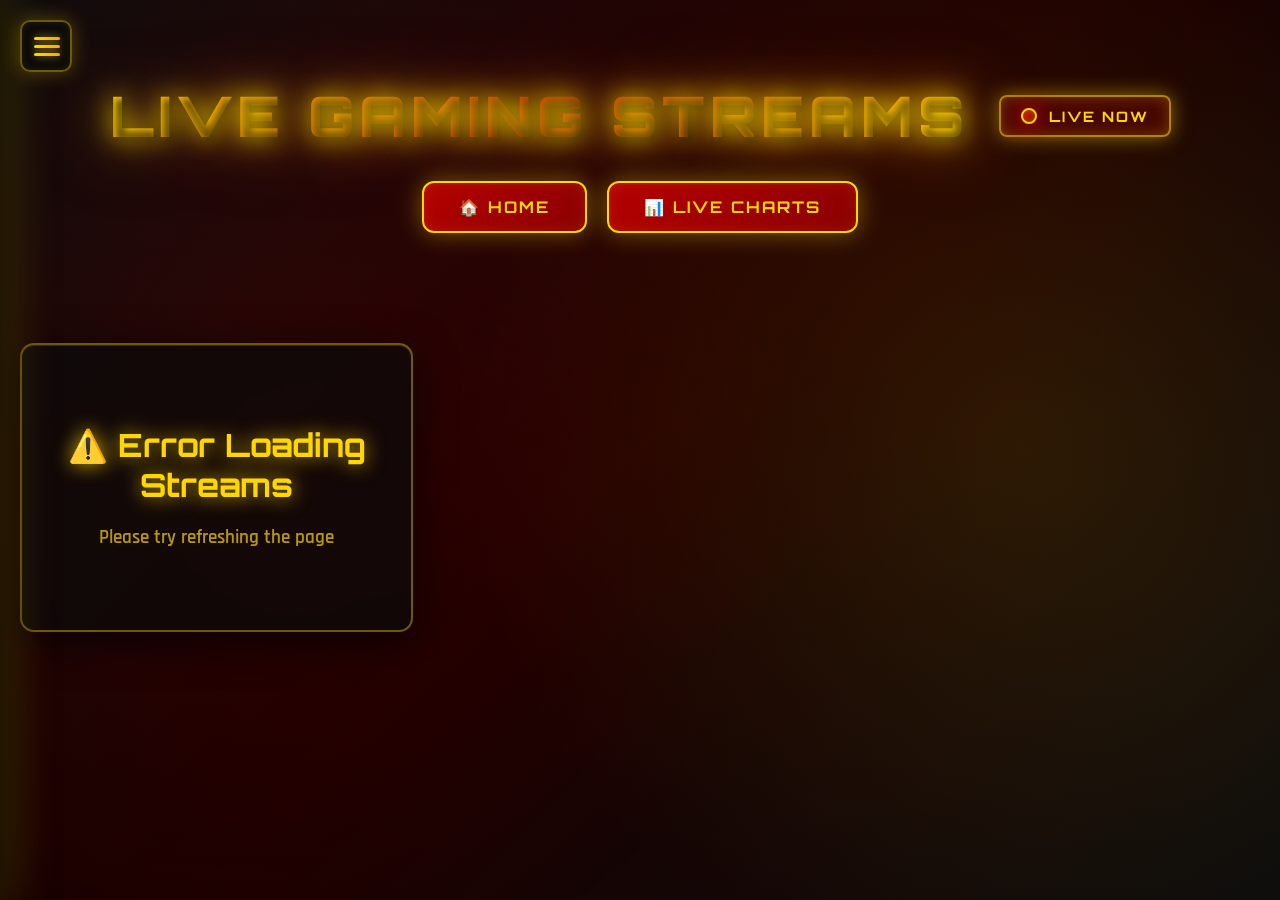
<file: stream.html>
<!DOCTYPE html>
<html lang="en">

<head>
  <meta charset="UTF-8">
  <meta name="viewport" content="width=device-width, initial-scale=1.0">
  <title>Live Gaming Streams - Esports Dashboard</title>
  <script src="https://embed.twitch.tv/embed/v1.js"></script>
  <link rel="preconnect" href="https://fonts.googleapis.com">
  <link rel="preconnect" href="https://fonts.gstatic.com" crossorigin>
  <link
    href="https://fonts.googleapis.com/css2?family=Orbitron:wght@400;700;900&family=Rajdhani:wght@300;400;600;700&display=swap"
    rel="stylesheet">

  <style>
    * {
      margin: 0;
      padding: 0;
      box-sizing: border-box;
    }

    body {
      font-family: 'Rajdhani', 'Segoe UI', Tahoma, Geneva, Verdana, sans-serif;
      background: linear-gradient(135deg, #0d0d0d 0%, #1a0000 50%, #0d0d0d 100%);
      background-attachment: fixed;
      min-height: 100vh;
      padding: 0;
      color: #ffffff;
      width: 100%;
      overflow-x: hidden;
      position: relative;
    }

    body::before {
      content: '';
      position: fixed;
      top: 0;
      left: 0;
      right: 0;
      bottom: 0;
      background:
        radial-gradient(circle at 20% 50%, rgba(180, 0, 0, 0.15) 0%, transparent 50%),
        radial-gradient(circle at 80% 50%, rgba(255, 215, 0, 0.1) 0%, transparent 50%),
        radial-gradient(circle at 50% 0%, rgba(139, 0, 0, 0.12) 0%, transparent 60%);
      pointer-events: none;
      z-index: 0;
      animation: ambientPulse 8s ease-in-out infinite alternate;
    }

    @keyframes ambientPulse {
      0% {
        opacity: 0.7;
      }

      100% {
        opacity: 1;
      }
    }

    /* Hamburger Menu */
    .hamburger {
      position: fixed;
      top: 20px;
      left: 20px;
      z-index: 1000;
      background: rgba(10, 10, 10, 0.95);
      backdrop-filter: blur(10px);
      border: 2px solid rgba(255, 215, 0, 0.4);
      border-radius: 10px;
      padding: 12px;
      cursor: pointer;
      transition: all 0.3s ease;
      display: flex;
      align-items: center;
      justify-content: center;
      width: 52px;
      height: 52px;
      box-shadow: 0 0 20px rgba(255, 215, 0, 0.3), inset 0 0 10px rgba(255, 215, 0, 0.1);
    }

    .hamburger:hover {
      background: rgba(20, 0, 0, 0.95);
      border-color: #FFD700;
      box-shadow: 0 0 30px rgba(255, 215, 0, 0.6), 0 0 15px rgba(180, 0, 0, 0.5);
      transform: scale(1.05);
    }

    .hamburger-box {
      width: 26px;
      height: 20px;
      position: relative;
      display: inline-block;
    }

    .hamburger-inner {
      display: block;
      top: 50%;
      margin-top: -1.5px;
    }

    .hamburger-inner,
    .hamburger-inner::before,
    .hamburger-inner::after {
      width: 26px;
      height: 3px;
      background: linear-gradient(90deg, #FFD700, #FFA500);
      border-radius: 3px;
      position: absolute;
      transition: transform 0.3s ease;
      box-shadow: 0 0 8px rgba(255, 215, 0, 0.7);
    }

    .hamburger-inner::before,
    .hamburger-inner::after {
      content: '';
      display: block;
    }

    .hamburger-inner::before {
      top: -8px;
    }

    .hamburger-inner::after {
      bottom: -8px;
    }

    .hamburger[aria-expanded="true"] .hamburger-inner {
      transform: rotate(45deg);
      background: linear-gradient(90deg, #B40000, #8B0000);
    }

    .hamburger[aria-expanded="true"] .hamburger-inner::before {
      top: 0;
      transform: rotate(-90deg);
      background: linear-gradient(90deg, #B40000, #8B0000);
    }

    .hamburger[aria-expanded="true"] .hamburger-inner::after {
      bottom: 0;
      opacity: 0;
    }

    /* Side Navigation */
    .side-nav {
      position: fixed;
      top: 0;
      left: 0;
      width: 320px;
      max-width: 85vw;
      height: 100vh;
      background: linear-gradient(180deg, rgba(10, 10, 10, 0.98) 0%, rgba(20, 0, 0, 0.98) 100%);
      backdrop-filter: blur(20px);
      -webkit-backdrop-filter: blur(20px);
      border-right: 3px solid rgba(255, 215, 0, 0.6);
      box-shadow:
        4px 0 40px rgba(0, 0, 0, 0.9),
        0 0 50px rgba(255, 215, 0, 0.4),
        inset -1px 0 20px rgba(255, 215, 0, 0.2);
      transform: translateX(-100%);
      transition: transform 0.4s cubic-bezier(0.4, 0, 0.2, 1);
      z-index: 999;
      overflow-y: auto;
      padding: 80px 0 40px 0;
    }

    .side-nav.open {
      transform: translateX(0);
    }

    .side-nav[aria-hidden="true"] {
      pointer-events: none;
    }

    .side-nav[aria-hidden="false"] {
      pointer-events: auto;
    }

    .side-close {
      position: absolute;
      top: 20px;
      right: 20px;
      background: transparent;
      border: 2px solid rgba(255, 215, 0, 0.5);
      color: #FFD700;
      font-size: 28px;
      width: 44px;
      height: 44px;
      border-radius: 10px;
      cursor: pointer;
      display: flex;
      align-items: center;
      justify-content: center;
      transition: all 0.3s ease;
      font-family: 'Rajdhani', sans-serif;
      font-weight: 700;
      box-shadow: 0 0 15px rgba(255, 215, 0, 0.3);
    }

    .side-close:hover {
      background: rgba(180, 0, 0, 0.4);
      border-color: #FFD700;
      box-shadow: 0 0 25px rgba(255, 215, 0, 0.7);
      transform: rotate(90deg) scale(1.1);
      color: #FFA500;
    }

    .side-menu {
      list-style: none;
      padding: 0;
      margin: 0;
    }

    .side-menu li {
      margin: 0;
      padding: 0;
    }

    .side-menu a {
      display: block;
      padding: 20px 30px;
      color: #FFD700;
      text-decoration: none;
      font-family: 'Orbitron', sans-serif;
      font-size: 1.15em;
      font-weight: 700;
      text-transform: uppercase;
      letter-spacing: 2.5px;
      transition: all 0.3s ease;
      border-left: 4px solid transparent;
      position: relative;
      background: linear-gradient(90deg, transparent 0%, transparent 100%);
    }

    .side-menu a::before {
      content: '';
      position: absolute;
      left: 0;
      top: 0;
      bottom: 0;
      width: 4px;
      background: linear-gradient(180deg, #FFD700, #B40000);
      transform: scaleY(0);
      transition: transform 0.3s ease;
      box-shadow: 0 0 15px rgba(255, 215, 0, 0.8);
    }

    .side-menu a:hover {
      background: linear-gradient(90deg, rgba(180, 0, 0, 0.25) 0%, transparent 100%);
      border-left-color: #FFD700;
      padding-left: 45px;
      text-shadow: 0 0 15px rgba(255, 215, 0, 0.9);
      color: #FFA500;
    }

    .side-menu a:hover::before {
      transform: scaleY(1);
    }

    .menu-divider {
      height: 2px;
      background: linear-gradient(90deg, transparent, rgba(255, 215, 0, 0.4), transparent);
      margin: 15px 20px;
      box-shadow: 0 0 10px rgba(255, 215, 0, 0.3);
      list-style: none;
    }

    /* Container */
    .container {
      width: 100%;
      max-width: 1600px;
      margin: 0 auto;
      padding: 20px;
      position: relative;
      z-index: 1;
      animation: fadeIn 0.8s ease-out;
    }

    @keyframes fadeIn {
      from {
        opacity: 0;
        transform: translateY(20px);
      }

      to {
        opacity: 1;
        transform: translateY(0);
      }
    }

    /* Header */
    header {
      text-align: center;
      padding: 60px 20px 40px 20px;
      position: relative;
      margin-bottom: 50px;
    }

    .title-container {
      display: flex;
      justify-content: center;
      align-items: center;
      gap: 30px;
      flex-wrap: wrap;
      margin-bottom: 30px;
    }

    h1 {
      color: #ffffff;
      font-family: 'Orbitron', sans-serif;
      font-size: 3.5em;
      font-weight: 900;
      text-transform: uppercase;
      letter-spacing: 5px;
      text-shadow:
        0 0 25px rgba(255, 215, 0, 0.9),
        0 0 50px rgba(255, 215, 0, 0.7),
        0 0 75px rgba(180, 0, 0, 0.6),
        3px 3px 6px rgba(0, 0, 0, 0.9);
      position: relative;
      margin: 0;
      background: linear-gradient(135deg, #FFD700 0%, #B40000 50%, #FFD700 100%);
      -webkit-background-clip: text;
      -webkit-text-fill-color: transparent;
      background-clip: text;
      animation: titleGlow 3s ease-in-out infinite alternate;
    }

    @keyframes titleGlow {
      0% {
        filter: drop-shadow(0 0 15px rgba(255, 215, 0, 0.6));
      }

      100% {
        filter: drop-shadow(0 0 30px rgba(255, 215, 0, 1));
      }
    }

    .live-indicator {
      display: flex;
      align-items: center;
      gap: 12px;
      background: rgba(180, 0, 0, 0.25);
      backdrop-filter: blur(10px);
      border: 2px solid rgba(255, 215, 0, 0.6);
      border-radius: 8px;
      padding: 10px 20px;
      box-shadow: 0 0 20px rgba(255, 215, 0, 0.5), inset 0 0 15px rgba(255, 215, 0, 0.25);
    }

    .live-dot {
      width: 16px;
      height: 16px;
      background: linear-gradient(135deg, #B40000, #8B0000);
      border-radius: 50%;
      box-shadow:
        0 0 15px #B40000,
        0 0 25px #B40000,
        inset 0 0 8px rgba(255, 215, 0, 0.3);
      animation: pulseDot 2s ease-in-out infinite;
      border: 2px solid #FFD700;
    }

    @keyframes pulseDot {

      0%,
      100% {
        transform: scale(1);
        opacity: 1;
      }

      50% {
        transform: scale(1.15);
        opacity: 0.9;
      }
    }

    .live-text {
      font-family: 'Orbitron', sans-serif;
      font-size: 0.9em;
      font-weight: 700;
      color: #FFD700;
      text-transform: uppercase;
      letter-spacing: 2px;
    }

    .nav-buttons {
      display: flex;
      justify-content: center;
      gap: 20px;
      flex-wrap: wrap;
    }

    .nav-btn {
      background: linear-gradient(135deg, #B40000 0%, #8B0000 100%);
      color: #FFD700;
      border: 2px solid #FFD700;
      border-radius: 12px;
      padding: 14px 35px;
      font-size: 16px;
      font-weight: 700;
      font-family: 'Orbitron', sans-serif;
      cursor: pointer;
      transition: all 0.3s ease;
      text-transform: uppercase;
      letter-spacing: 2px;
      text-decoration: none;
      display: inline-block;
      box-shadow: 0 0 25px rgba(255, 215, 0, 0.4), inset 0 0 15px rgba(255, 215, 0, 0.1);
      position: relative;
      overflow: hidden;
    }

    .nav-btn::before {
      content: '';
      position: absolute;
      top: 0;
      left: -100%;
      width: 100%;
      height: 100%;
      background: linear-gradient(90deg, transparent, rgba(255, 215, 0, 0.3), transparent);
      transition: left 0.5s;
    }

    .nav-btn:hover::before {
      left: 100%;
    }

    .nav-btn:hover {
      background: linear-gradient(135deg, #8B0000 0%, #6B0000 100%);
      border-color: #FFA500;
      transform: translateY(-3px) scale(1.05);
      box-shadow:
        0 0 40px rgba(255, 215, 0, 0.8),
        0 5px 20px rgba(0, 0, 0, 0.5),
        inset 0 0 25px rgba(255, 215, 0, 0.2);
    }

    .nav-btn:active {
      transform: translateY(-1px) scale(1.02);
    }

    /* Streams Section */
    #streams {
      display: grid;
      grid-template-columns: repeat(auto-fill, minmax(350px, 1fr));
      gap: 30px;
      padding: 20px 0;
      width: 100%;
    }

    .stream {
      background: rgba(10, 10, 10, 0.85);
      backdrop-filter: blur(12px);
      -webkit-backdrop-filter: blur(12px);
      border-radius: 14px;
      padding: 0;
      box-shadow:
        0 10px 40px rgba(0, 0, 0, 0.7),
        0 0 0 2px rgba(255, 215, 0, 0.3),
        inset 0 1px 0 rgba(255, 215, 0, 0.15);
      border: 2px solid rgba(255, 215, 0, 0.4);
      transition: all 0.4s cubic-bezier(0.4, 0, 0.2, 1);
      overflow: hidden;
      position: relative;
      height: 300px;
      animation: streamFadeIn 0.6s ease-out backwards;
    }

    @keyframes streamFadeIn {
      from {
        opacity: 0;
        transform: scale(0.95);
      }

      to {
        opacity: 1;
        transform: scale(1);
      }
    }

    .stream:nth-child(1) {
      animation-delay: 0.1s;
    }

    .stream:nth-child(2) {
      animation-delay: 0.2s;
    }

    .stream:nth-child(3) {
      animation-delay: 0.3s;
    }

    .stream:nth-child(4) {
      animation-delay: 0.4s;
    }

    .stream:nth-child(5) {
      animation-delay: 0.5s;
    }

    .stream:nth-child(6) {
      animation-delay: 0.6s;
    }

    .stream::before {
      content: '';
      position: absolute;
      top: 0;
      left: 0;
      right: 0;
      height: 3px;
      background: linear-gradient(90deg, transparent, #FFD700, transparent);
      opacity: 0;
      transition: opacity 0.4s;
    }

    .stream:hover {
      transform: translateY(-8px) scale(1.02);
      box-shadow:
        0 15px 50px rgba(255, 215, 0, 0.6),
        0 0 0 2px rgba(255, 215, 0, 0.7),
        inset 0 1px 0 rgba(255, 215, 0, 0.25),
        0 0 70px rgba(180, 0, 0, 0.4);
      border-color: rgba(255, 215, 0, 0.9);
    }

    .stream:hover::before {
      opacity: 1;
    }

    /* Loading State */
    .loading {
      text-align: center;
      color: #FFD700;
      padding: 80px 20px;
      font-size: 2em;
      font-weight: 700;
      font-family: 'Orbitron', sans-serif;
      text-shadow: 0 0 25px rgba(255, 215, 0, 0.9);
      letter-spacing: 3px;
      animation: loadingPulse 2s ease-in-out infinite;
    }

    @keyframes loadingPulse {

      0%,
      100% {
        opacity: 0.6;
        transform: scale(1);
      }

      50% {
        opacity: 1;
        transform: scale(1.05);
      }
    }

    /* Empty State */
    .empty-state {
      text-align: center;
      padding: 80px 20px;
      background: rgba(10, 10, 10, 0.7);
      backdrop-filter: blur(10px);
      border-radius: 14px;
      border: 2px solid rgba(255, 215, 0, 0.4);
      box-shadow: 0 10px 40px rgba(0, 0, 0, 0.7), inset 0 1px 0 rgba(255, 215, 0, 0.15);
    }

    .empty-state h2 {
      color: #FFD700;
      font-family: 'Orbitron', sans-serif;
      font-size: 2em;
      margin-bottom: 20px;
      text-shadow: 0 0 20px rgba(255, 215, 0, 0.8);
    }

    .empty-state p {
      color: rgba(255, 215, 0, 0.7);
      font-size: 1.2em;
      font-family: 'Rajdhani', sans-serif;
      font-weight: 600;
    }

    /* Responsive Design */
    @media (max-width: 1200px) {
      #streams {
        grid-template-columns: repeat(auto-fill, minmax(300px, 1fr));
      }
    }

    @media (max-width: 768px) {
      h1 {
        font-size: 2.5em;
        letter-spacing: 3px;
      }

      .title-container {
        gap: 20px;
      }

      #streams {
        grid-template-columns: repeat(auto-fill, minmax(280px, 1fr));
        gap: 20px;
      }

      .nav-btn {
        padding: 12px 28px;
        font-size: 14px;
      }
    }

    @media (max-width: 600px) {
      h1 {
        font-size: 2em;
      }

      #streams {
        grid-template-columns: 1fr;
      }

      .stream {
        height: 250px;
      }

      .container {
        padding: 15px;
      }

      header {
        padding: 50px 15px 30px 15px;
      }
    }
  </style>
</head>

<body>
  <!-- Hamburger Menu -->
  <button id="hamburgerBtn" class="hamburger" aria-label="Open menu" aria-expanded="false">
    <span class="hamburger-box"><span class="hamburger-inner"></span></span>
  </button>

  <!-- Side Navigation -->
  <nav id="sideNav" class="side-nav" role="navigation" aria-hidden="true">
    <button id="sideClose" class="side-close" aria-label="Close menu">✕</button>
    <ul class="side-menu">
      <li><a href="index.html">📊 Dashboard</a></li>
      <li><a href="chart.html">📈 Charts / Analysis</a></li>
      <li><a href="#" class="active">🎥 Live Streams</a></li>
      <li class="menu-divider"></li>
      <li><a href="suggestion.html">💡 Suggestion</a></li>
    </ul>
  </nav>

  <!-- Main Container -->
  <div class="container">
    <!-- Header -->
    <header>
      <div class="title-container">
        <h1>Live Gaming Streams</h1>
        <div class="live-indicator">
          <div class="live-dot"></div>
          <span class="live-text">Live Now</span>
        </div>
      </div>

      <div class="nav-buttons">
        <a href="index.html" class="nav-btn">🏠 Home</a>
        <a href="chart.html" class="nav-btn">📊 Live Charts</a>
      </div>
    </header>

    <!-- Streams Container -->
    <div id="streams"></div>
  </div>

  <script>
    // Hamburger Menu Controls
    const hamburgerBtn = document.getElementById('hamburgerBtn');
    const sideNav = document.getElementById('sideNav');
    const sideClose = document.getElementById('sideClose');

    hamburgerBtn.addEventListener('click', () => {
      const isOpen = sideNav.classList.contains('open');

      if (!isOpen) {
        sideNav.classList.add('open');
        sideNav.setAttribute('aria-hidden', 'false');
        hamburgerBtn.setAttribute('aria-expanded', 'true');
      } else {
        sideNav.classList.remove('open');
        sideNav.setAttribute('aria-hidden', 'true');
        hamburgerBtn.setAttribute('aria-expanded', 'false');
      }
    });

    sideClose.addEventListener('click', () => {
      sideNav.classList.remove('open');
      sideNav.setAttribute('aria-hidden', 'true');
      hamburgerBtn.setAttribute('aria-expanded', 'false');
    });

    // Close nav when clicking outside
    document.addEventListener('click', (e) => {
      if (!sideNav.contains(e.target) && !hamburgerBtn.contains(e.target) && sideNav.classList.contains('open')) {
        sideNav.classList.remove('open');
        sideNav.setAttribute('aria-hidden', 'true');
        hamburgerBtn.setAttribute('aria-expanded', 'false');
      }
    });

    // Twitch API Integration
    const CLIENT_ID = "bo071zn1enc3ddqpxo6sphg6eg2fqg";
    const CLIENT_SECRET = "18j8a5b3pn9n45qogv2ysyrj0fkiuh";

    async function getToken() {
      try {
        const url = `https://id.twitch.tv/oauth2/token?client_id=${CLIENT_ID}&client_secret=${CLIENT_SECRET}&grant_type=client_credentials`;
        const res = await fetch(url, { method: "POST" });
        const data = await res.json();
        return data.access_token;
      } catch (error) {
        console.error("Error getting token:", error);
        return null;
      }
    }

    async function fetchStreams() {
      const container = document.getElementById("streams");
      container.innerHTML = '<div class="loading">Loading Streams...</div>';

      try {
        const token = await getToken();
        if (!token) {
          throw new Error("Failed to get authentication token");
        }

        const res = await fetch("https://api.twitch.tv/helix/streams", {
          headers: {
            "Client-ID": CLIENT_ID,
            "Authorization": `Bearer ${token}`
          }
        });

        if (!res.ok) {
          throw new Error("Failed to fetch streams");
        }

        const data = await res.json();
        container.innerHTML = "";

        if (data.data.length === 0) {
          container.innerHTML = `
            <div class="empty-state">
              <h2>🎮 No Live Streams</h2>
              <p>Check back later for live gaming action!</p>
            </div>
          `;
          return;
        }

        data.data.forEach(stream => {
          const div = document.createElement("div");
          div.className = "stream";
          div.id = `twitch-${stream.user_login}`;

          console.log(`Channel: ${stream.user_name}, Viewers: ${stream.viewer_count}`);

          container.appendChild(div);

          new Twitch.Embed(div.id, {
            width: "100%",
            height: "100%",
            channel: stream.user_login,
            parent: ["localhost"] // Update this with your domain when deployed
          });
        });
      } catch (error) {
        console.error("Error fetching streams:", error);
        container.innerHTML = `
          <div class="empty-state">
            <h2>⚠️ Error Loading Streams</h2>
            <p>Please try refreshing the page</p>
          </div>
        `;
      }
    }

    // Initialize
    fetchStreams();
  </script>
</body>

</html>
</file>
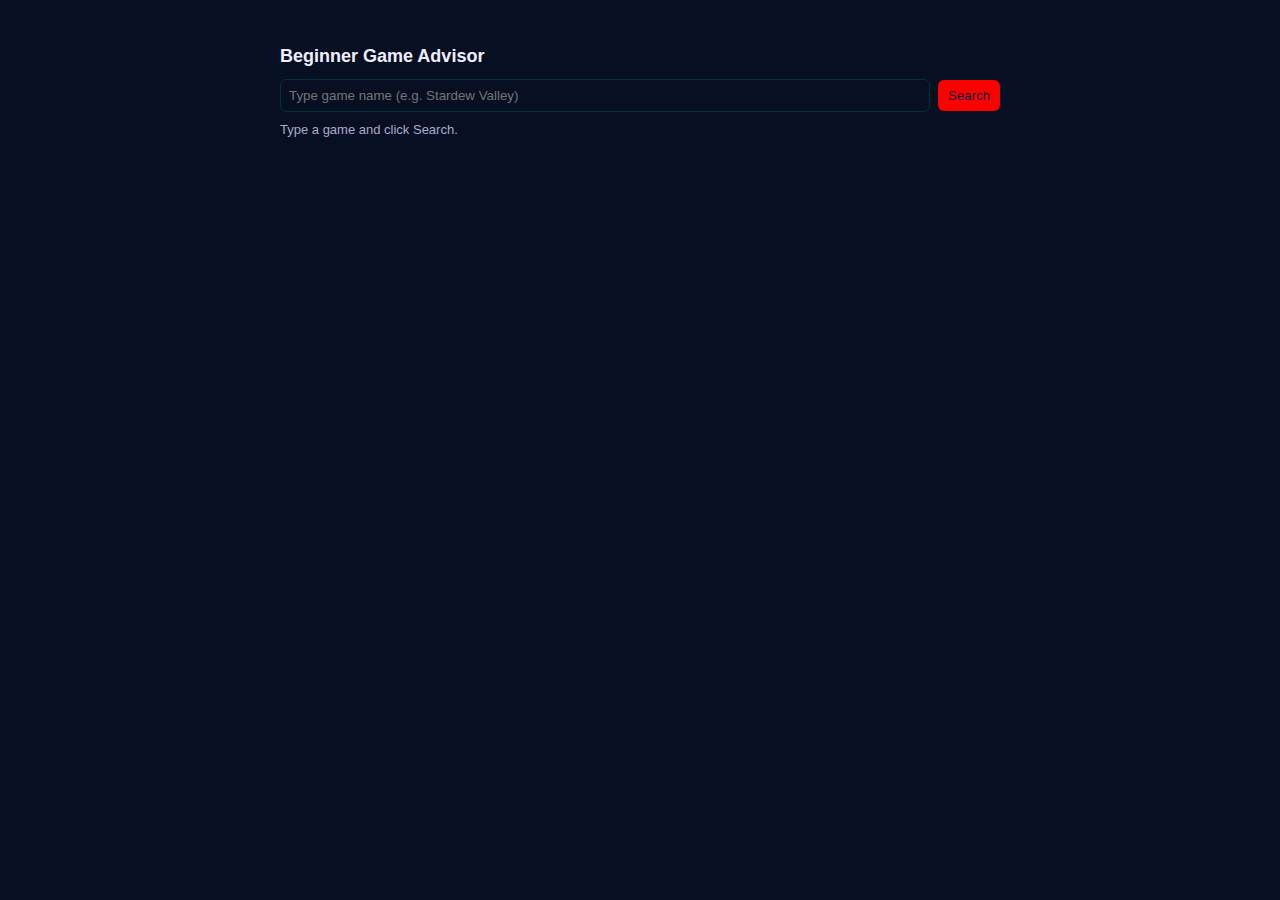
<file: suggestion.html>
<!doctype html>
<html>
<head>
  <meta charset="utf-8">
  <title>Beginner Game Advisor (Clean CSS)</title>
  <meta name="viewport" content="width=device-width,initial-scale=1">

  <style>
    

    body {
      margin: 0;
      font-family: Arial, Helvetica, sans-serif;
      background-color: #071022;
      color: #eeeeff;
      display: flex;
      justify-content: center;
      padding: 30px;
      background-image:url(https://wallpapercave.com/wp/wp5766437.jpg);
      background-size: cover;
    }

   

    .box {
      width: 100%;
      max-width: 720px;
      background-color:red rgba(0, 0, 0, 0.6);
      padding: 16px;
      border-radius: 8px;
    }



    h1 {
      margin-top: 0;
      margin-bottom: 12px;
      font-size: 18px;
    }

 

    .row {
      display: flex;
      gap: 8px;
      align-items: center;
      margin-bottom: 10px;
    }

    input {
      padding: 8px;
      border-radius: 6px;
      border: 1px solid #003333;
      background-color: transparent;
      color: #ffffff;
      flex: 1;
    }

    button {
      padding: 8px 10px;
      border: none;
      border-radius: 6px;
      background-color:red;
      color: #002244;
      cursor: pointer;
    }

    

    .muted {
      color: #aaaacc;
      font-size: 13px;
    }

   
    #result {
      margin-top: 12px;
      background-color: black;
      padding: 10px;
      border-radius: 6px;
    }

   
    .tag {
      display: inline-block;
      background-color: #0e3b4a;
      padding: 4px 8px;
      margin-right: 6px;
      margin-top: 4px;
      border-radius: 6px;
      font-size: 13px;
    }

  </style>
</head>

<body>

  <div class="box">

    <h1>Beginner Game Advisor</h1>

    <div class="row">
      <input id="q" placeholder="Type game name (e.g. Stardew Valley)">
      <button id="go">Search</button>
    </div>

    <div id="status" class="muted">Type a game and click Search.</div>

    <div id="result" style="display:none">
      <div id="name" style="font-weight:700"></div>

      <div id="genres" style="margin-top:8px"></div>

      <div id="advice" style="margin-top:10px"></div>

      <div id="why" class="muted" style="margin-top:8px"></div>
    </div>

  </div>


<script>


const RAWG_KEY = "c6ea97e599bf40d2b865a7bef250bc6c";
const BASE = "https://api.rawg.io/api";


const DIFFICULTY = {
  "Casual": "Easy",
  "Indie": "Easy",
  "Puzzle": "Easy",
  "Family": "Easy",
  "Platformer": "Moderate",
  "Adventure": "Moderate",
  "Simulation": "Moderate",
  "Racing": "Moderate",
  "Sports": "Moderate",
  "Shooter": "Moderate",
  "Strategy": "Hard",
  "RPG": "Hard",
  "Fighting": "Hard",
  "Massively Multiplayer": "Hard"
};

const q = document.getElementById("q");
const go = document.getElementById("go");
const statusEl = document.getElementById("status");
const resultEl = document.getElementById("result");
const nameEl = document.getElementById("name");
const genresEl = document.getElementById("genres");
const adviceEl = document.getElementById("advice");
const whyEl = document.getElementById("why");

async function fetchJson(url) {
  const r = await fetch(url);
  return r.json();
}

async function searchGame(name) {
  const url = `${BASE}/games?key=${RAWG_KEY}&search=${encodeURIComponent(name)}&page_size=1`;
  const data = await fetchJson(url);
  return data.results && data.results[0];
}

async function getGameDetails(id) {
  const url = `${BASE}/games/${id}?key=${RAWG_KEY}`;
  return fetchJson(url);
}

function inferDifficulty(genres) {
  if (!genres || genres.length === 0) {
    return {
      difficulty: "Unknown",
      reason: "No genre data available."
    };
  }

  const votes = { Easy: 0, Moderate: 0, Hard: 0 };
  const reasons = [];

  genres.forEach(g => {
    const d = DIFFICULTY[g.name] || "Moderate";
    votes[d]++;
    reasons.push(g.name + " → " + d);
  });

  let final = "Moderate";
  if (votes.Easy > votes.Moderate && votes.Easy > votes.Hard) final = "Easy";
  if (votes.Hard > votes.Easy && votes.Hard > votes.Moderate) final = "Hard";

  return {
    difficulty: final,
    reason: reasons.join("; ")
  };
}


go.addEventListener("click", async () => {
  const text = q.value.trim();
  if (!text) {
    statusEl.textContent = "Please type a game name.";
    return;
  }

  statusEl.textContent = "Searching RAWG...";
  resultEl.style.display = "none";

  const found = await searchGame(text);
  if (!found) {
    statusEl.textContent = "No game found.";
    return;
  }

  statusEl.textContent = "Loading details...";
  const d = await getGameDetails(found.id);

  nameEl.textContent = d.name;

  genresEl.innerHTML = (d.genres || [])
    .map(g => `<span class="tag">${g.name}</span>`)
    .join("");

  const info = inferDifficulty(d.genres);

  adviceEl.innerHTML = "Beginner friendliness: <strong>" + info.difficulty + "</strong>";
  whyEl.textContent = info.reason;

  resultEl.style.display = "block";
  statusEl.textContent = "Done!";
});
</script>

</body>
</html>
</file>
